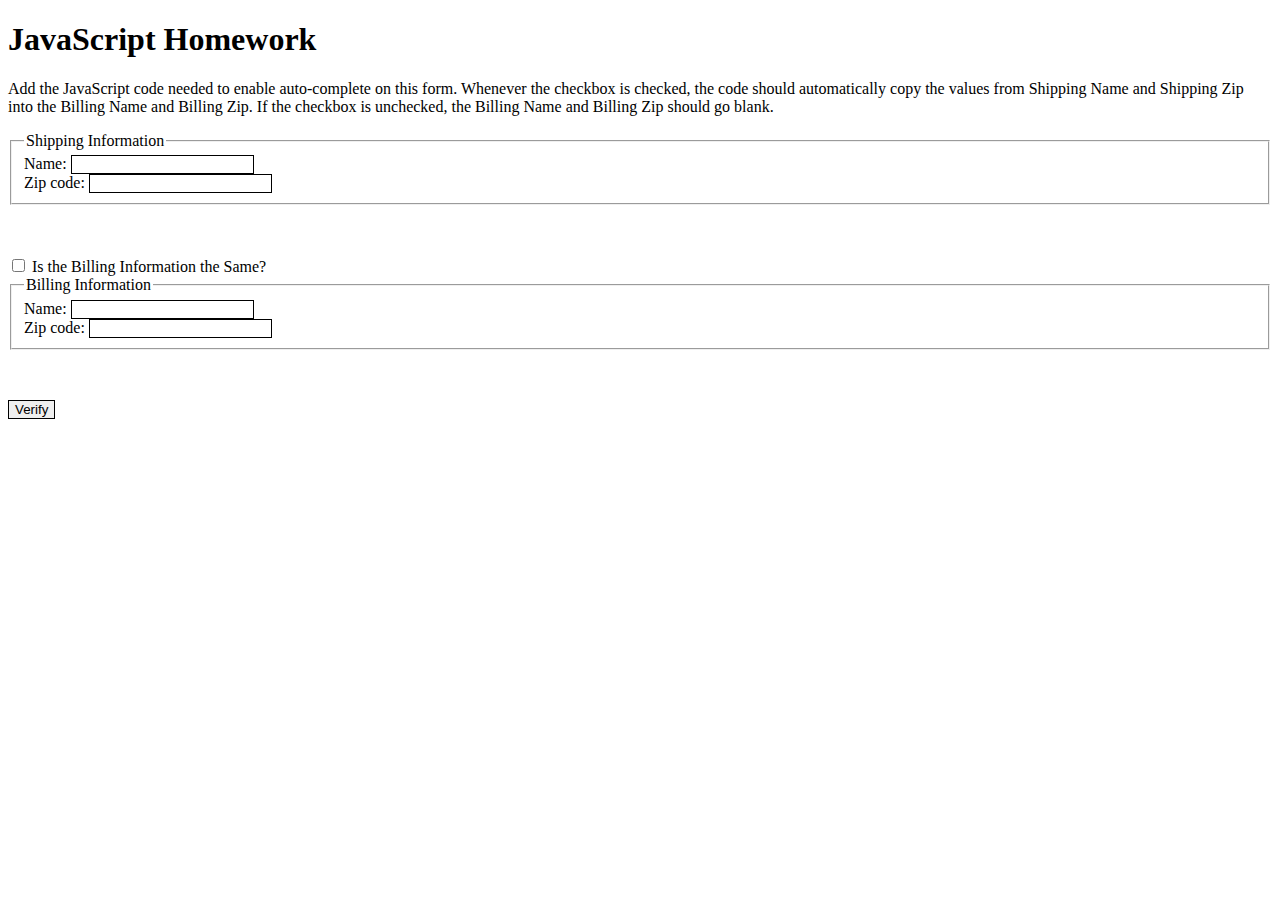
<file: JAVASCRIPT/Assigments/JavaScriptHomework.html>
<!DOCTYPE html><html lang="en">
 <head>	
  <meta charset="UTF-8">	
    <title>Shipping and Billing</title>	
    <style>		
        input{			
          border:1px solid black;
	}		
        input:focus{
	   background-color: #E6E6E6;		
        }
	fieldset{
 	   margin-bottom: 4%;
	}	
    </style>
    <script >
      function billingFunction(){
        if(same.checked){
          billingName.value=shippingName.value;
          billingZip.value=shippingZip.value;
        }else{
           billingName.value="";
           billingZip.value="";
        }
     }
    </script>
  </head>
  <body>
	<h1>JavaScript Homework</h1>	
        <p>Add the JavaScript code needed to enable auto-complete on this form.  Whenever the checkbox is checked, the code should automatically copy the values from Shipping Name and Shipping Zip into the Billing Name and Billing Zip.  If the checkbox is unchecked, the Billing Name and Billing Zip should go blank.</p>

		<form>		
        <fieldset>
	  <legend>Shipping Information</legend>			  <label for ="shippingName">Name:</label>		  <input type = "text" name = "Name" id = "shippingName" required><br/>

	  <label for = "shippingzip">Zip code:</label>		  <input type = "text" name = "zip" id = "shippingZip" pattern = "[0-9]{5}" required><br/>
        </fieldset>
	<input type="checkbox" id="same" name="same" onchange= "billingFunction()"/>		
        <label for = "same">Is the Billing Information the Same?</label>						
        <fieldset>
 	  <legend>Billing Information</legend>			  <label for ="billingName">Name:</label>		  <input type = "text" name = "Name" id = "billingName" required><br/>
	   
          <label for = "billingzip">Zip code:</label>		  <input type = "text" name = "zip" id = "billingZip" pattern = "[0-9]{5}" required><br/>
	</fieldset>

	<input type = "submit" value = "Verify"/>	
    </form>
  </body>
</html>
</file>
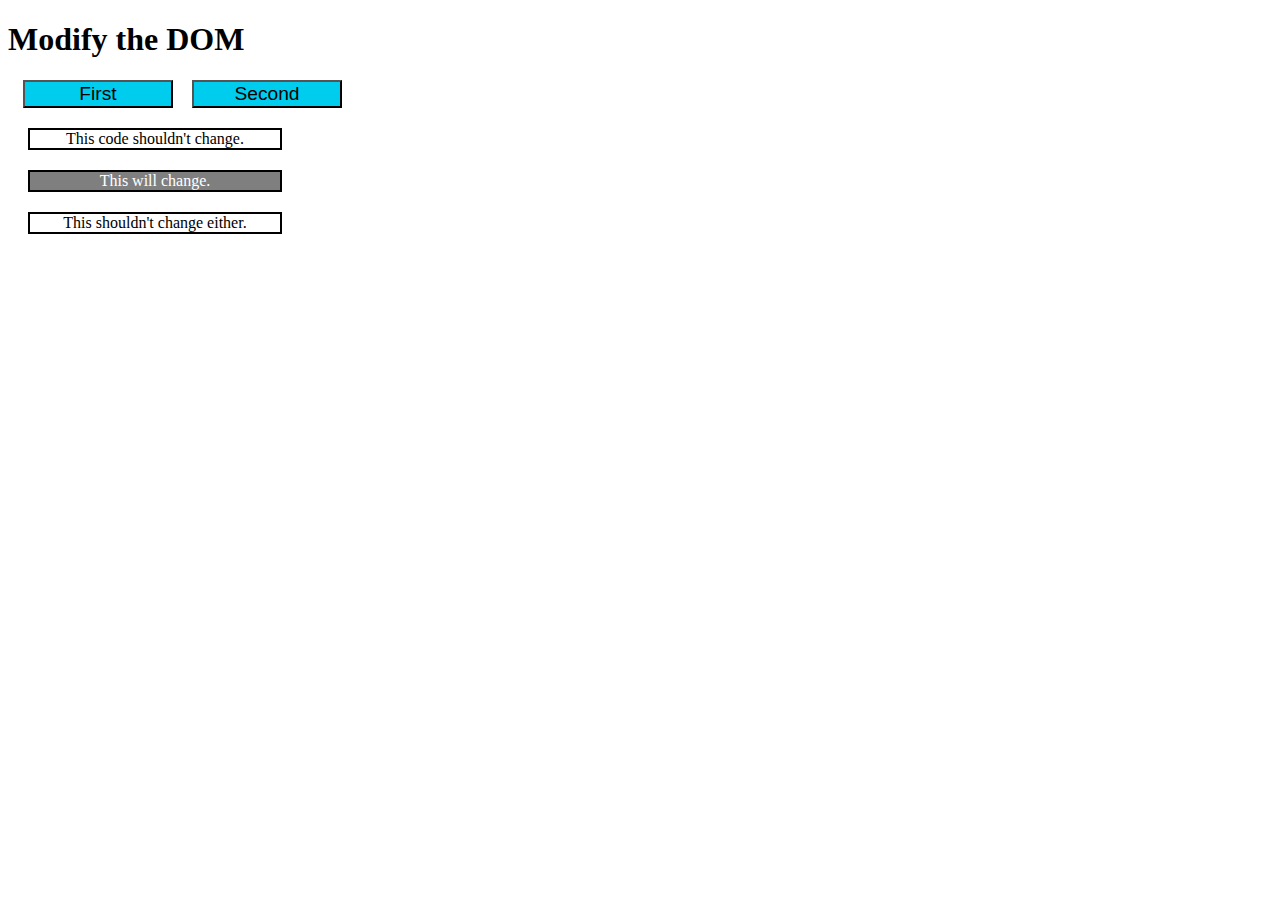
<file: JAVASCRIPT/Assigments/template.html>
<!DOCTYPE html>
<html>
<head>
	<title>Example</title>
	<style>
		button{
		  width:150px;
		  background-color: #00CCEE;
		  margin-left:15px;
		  font-size:120%;
		  text
		}
		p{
		  border:2px solid black;
			text-align: center;
			margin: 20px;
			width:250px;
		}
		#stuff{
			text-align: center;
		  color:white;
			background-color: #7F7F7F;
		}
	</style>
</head>
<body>
	<h1>Modify the DOM</h1>
	<button onclick="document.getElementById('stuff').innerHTML='Hice click en el primer boton'">First</button>
	<button onclick="document.getElementById('stuff').innerHTML='Segundo boton'">Second</button>

	<p>This code shouldn't change.</p>
	<p id="stuff">This will change.</p>
	<p >This shouldn't change either.</p>
</body>
</html>
</file>
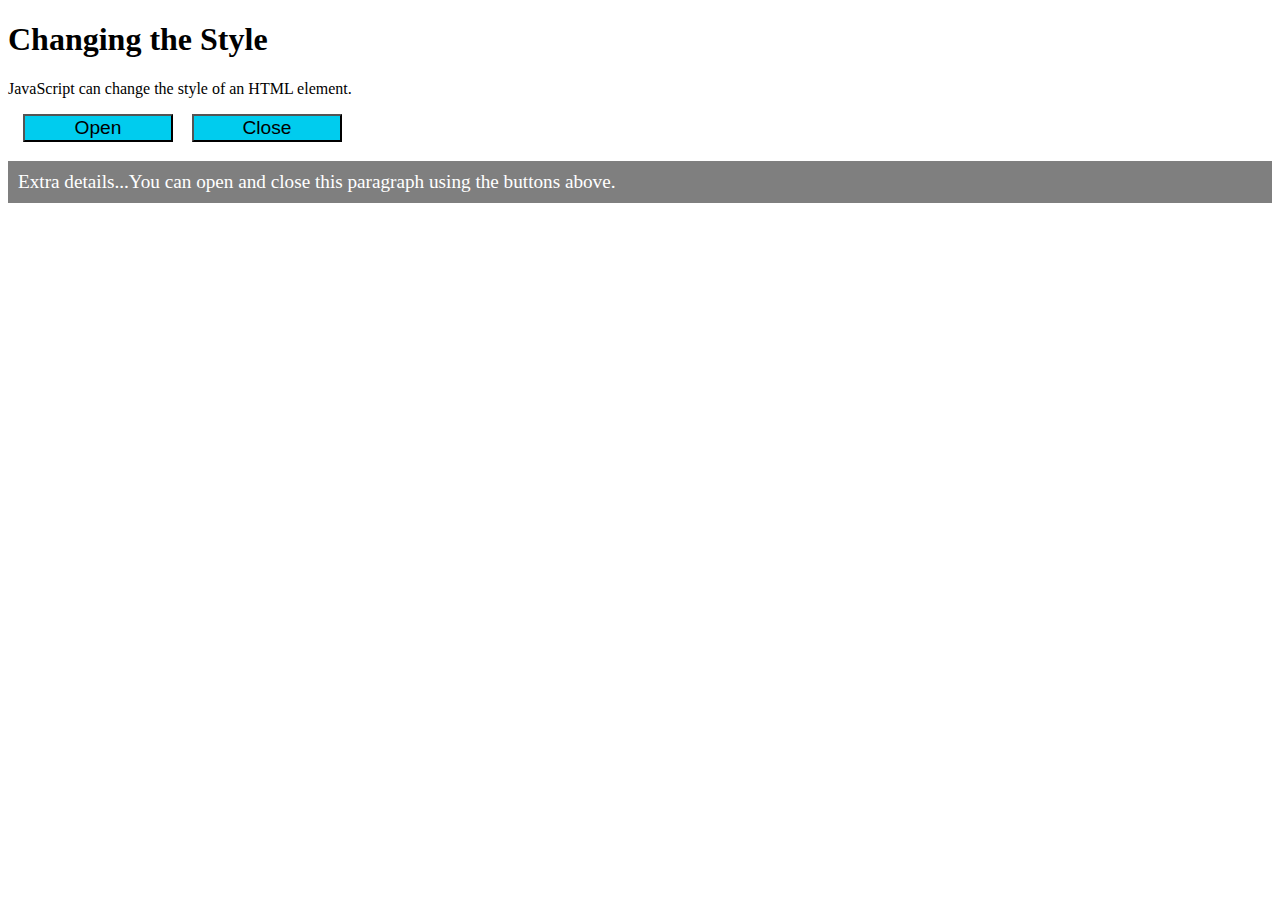
<file: JAVASCRIPT/Assigments/template2.html>
<!DOCTYPE html>
<html>
<head>
	<title>Example2</title>
	<style>
		#demo{
		  		color:white;
					background-color: #7F7F7F;
		      padding:10px;
		      font-size:120%
		}

		.closed{
		display: none;
		}
		.open{
				display: block;
				text-align: center;
				color:black;
				background-color: #7F7F7F;
		      	padding:10px;
		      	font-size:150%
		}

		button{
					width:150px;
		  			background-color: #00CCEE;
		  			margin-left:15px;
		  			font-size:120%;
		  		}

		
	</style>
	<script>
		function closeMe(){
			x=document.getElementById('demo');
			//x.style.display="none";
			x.className='closed';
		}
		function openMe(){
			x=document.getElementById('demo');
			//x.style.display="block";
			x.className='open';
		}
	</script>
</head>
<body>
	<h1>Changing the Style</h1>
	<p>JavaScript can change the style of an HTML element.</p>
	<button type="button" onclick="openMe()">Open</button>
	<button type="button" onclick="closeMe()">Close</button>
	<p id="demo">Extra details...You can open and close this paragraph using the buttons above.</p>

</body>
</html>
</file>
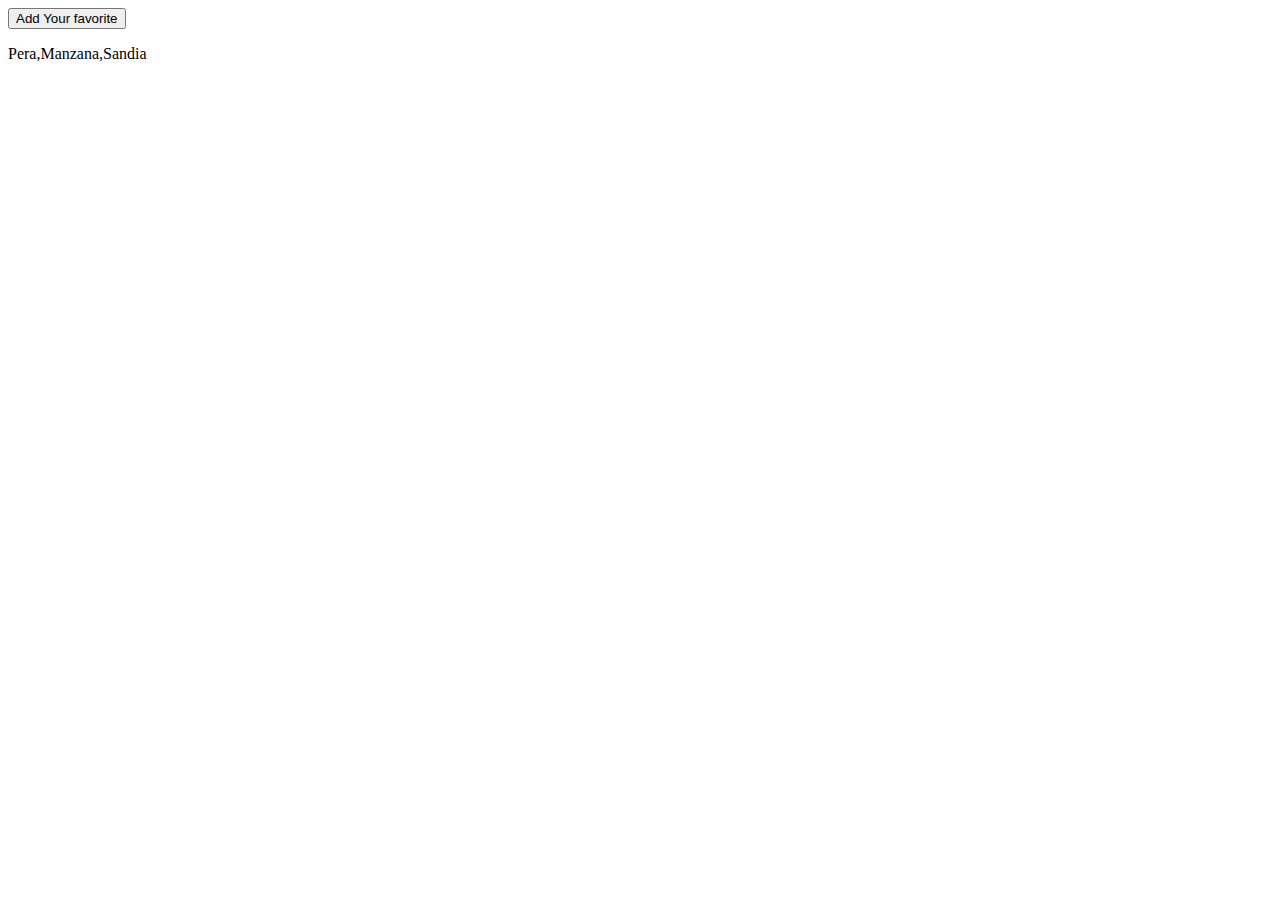
<file: JAVASCRIPT/Assigments/template3.html>
<!DOCTYPE html>
<html>
<head>
	<title>Example2</title>
	<script>
	var fruits = ["Pera","Manzana","Sandia"];
	function loadFruits() {
		document.getElementById('fruits').innerHTML=fruits;
	}
	function myFunction(){
		var fruit = prompt("Agrega una fruta");
		fruits.push(fruit);
		document.getElementById('fruits').innerHTML=fruits;
	}

	</script>
</head>
<body onload="loadFruits()">
	<button onclick="myFunction()">Add Your favorite
	</button>
	<p id="fruits"></p>
</body>
</html>
</file>
